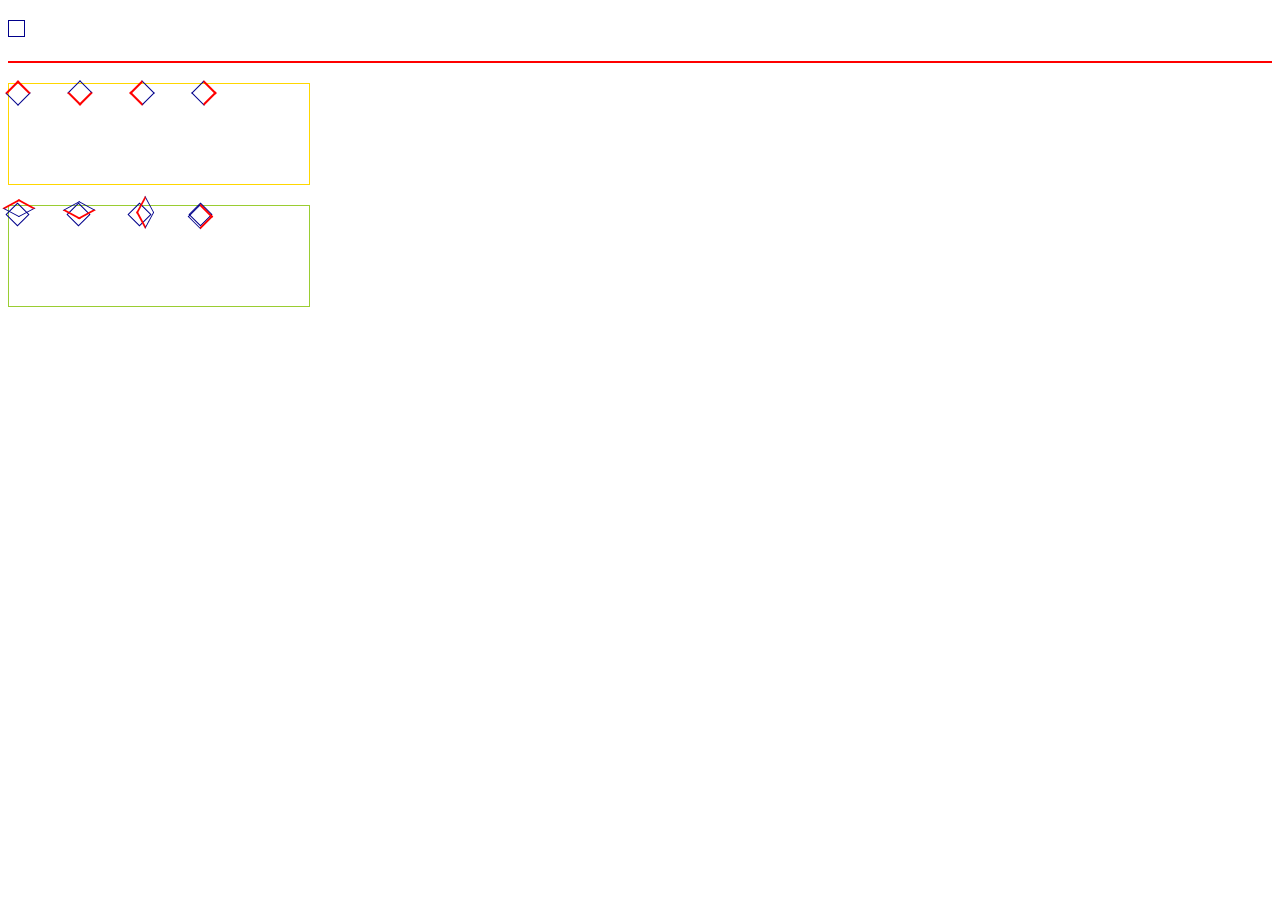
<file: new_file.html>
<!DOCTYPE html>
<html lang="en">

	<head>
		<meta charset="UTF-8">
		<title>css制作空心的上下左右的箭头</title>
		<style type="text/css">
			div {
				margin-top: 20px;
			}
			
			span {
				display: inline-block;
				width: 15px;
				height: 15px;
				margin-right: 40px;
				border: 1px solid darkblue;
			}
			.border {
				border-top: 2px solid red;
				border-right: 2px solid red;
			}
			.up {
				transform: rotate(-45deg);
			}
			.down {
				transform: rotate(135deg);
			}
			.left {
				transform: rotate(-135deg);
			}
			.right {
				transform: rotate(45deg);
			}
			.up1 {
				transform: rotate(-45deg);
			}
			.up1 span {
				transform: matrix(1, 0.3, 0.3, 1, 4, -5);
			}
			.down1 {
				transform: rotate(135deg);
			}
			
			.down1 span {
				transform: matrix(1, 0.3, 0.3, 1, -5, 1);
			}
			
			.left1 {
				transform: rotate(-135deg);
			}
			
			.left1 span {
				transform: matrix(1, 0.3, 0.3, 1, -4, 4);
			}
			
			.right1 {
				transform: rotate(45deg);
			}
			
			.right1 span {
				/*transform: matrix(1, 0.3, 0.3, 1, 4, -6)*/
			}
			
			.div1{
				border: 1px solid gold;
				width: 300px;
				height: 100px;
			}
			.div2{
				border: 1px solid yellowgreen;
				width: 300px;
				height: 100px;
			}
		</style>
	</head>

	<body>
		<div><span></span></div>
		<div class="border">
			
			<div class="up"></div>
		</div>
		<div class="div1"> 
			<span class="border up"></span> 
			<span class="border down"></span> 
			<span class="border left"></span> 
			<span class="border right"></span> 
		</div>
		<div class="div2"> 
			<span class="up1">
				<span class="border"></span>
			</span> 
			<span class="down1">
				<span class="border"></span>
			</span> 
			<span class="left1">
				<span class="border"></span>
			</span> 
			<span class="right1">
				<span class="border"></span>
			</span>
		</div>
	</body>

</html>
</file>
